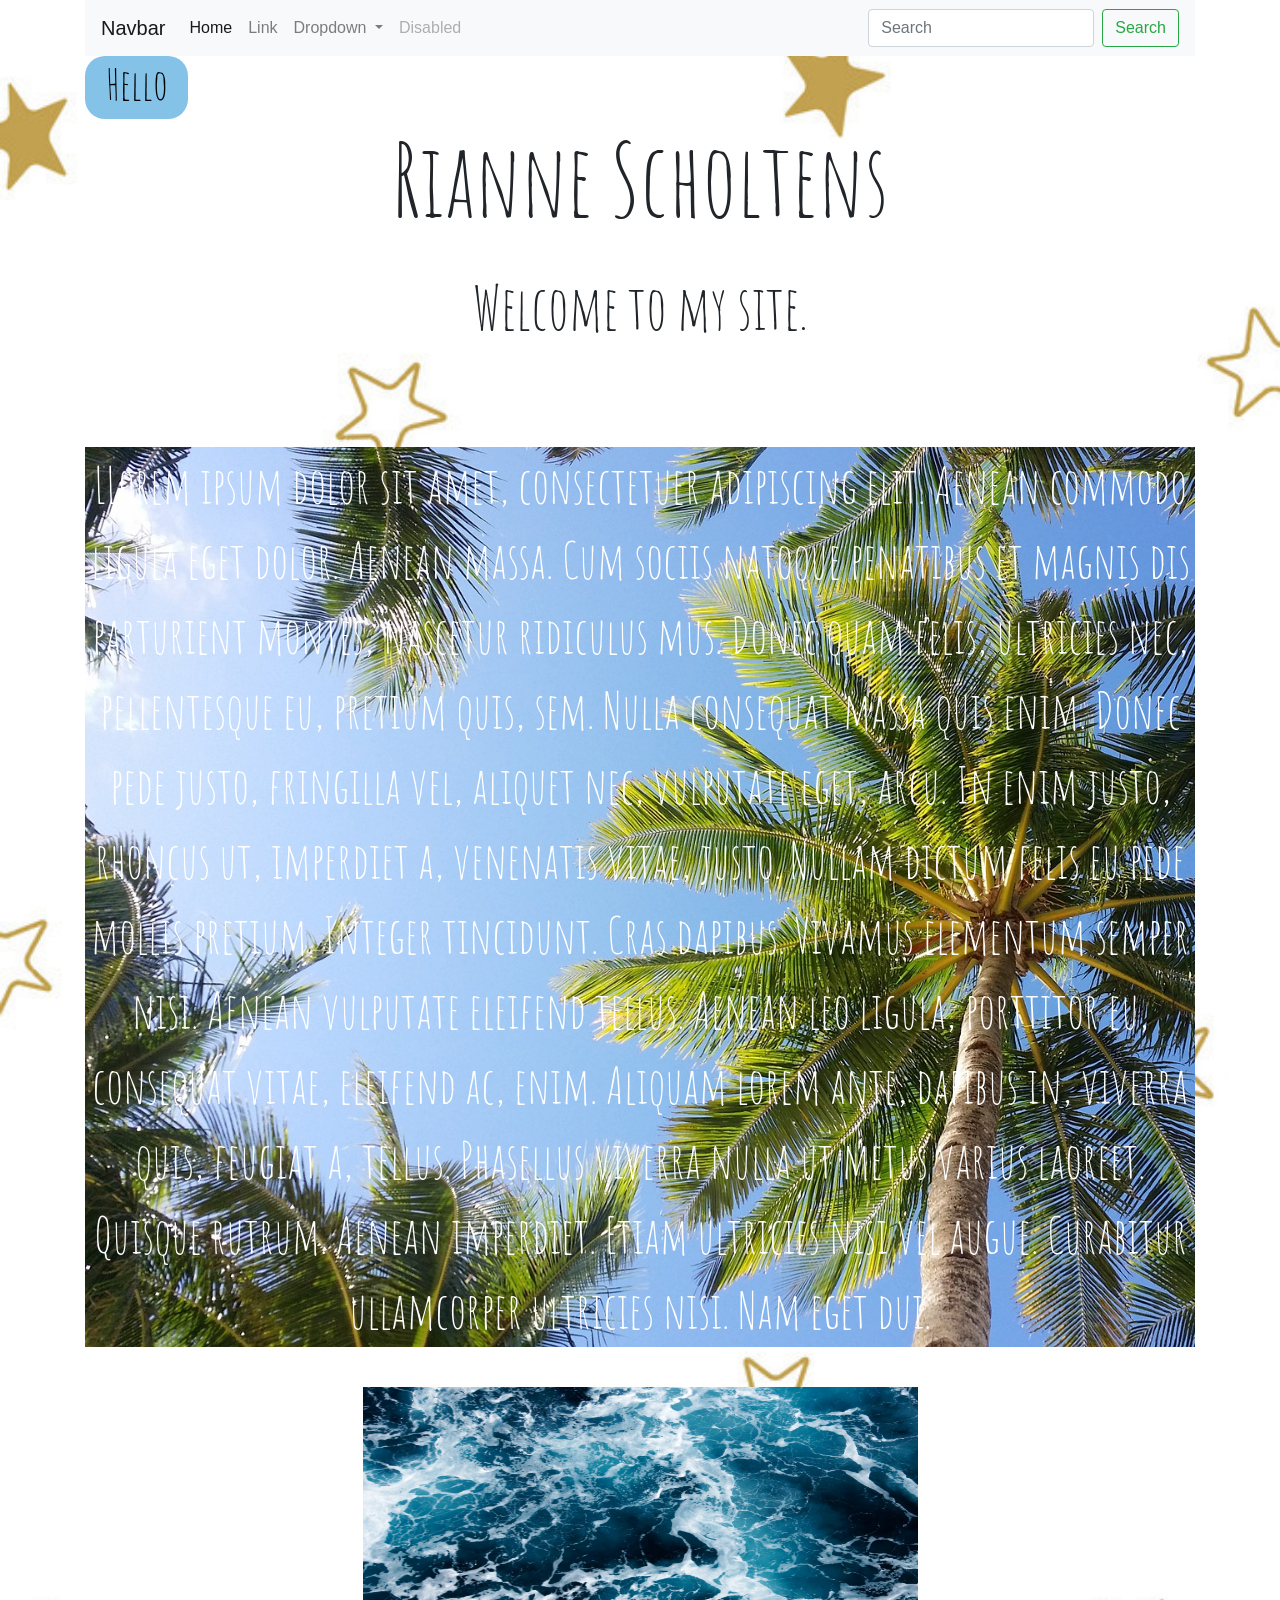
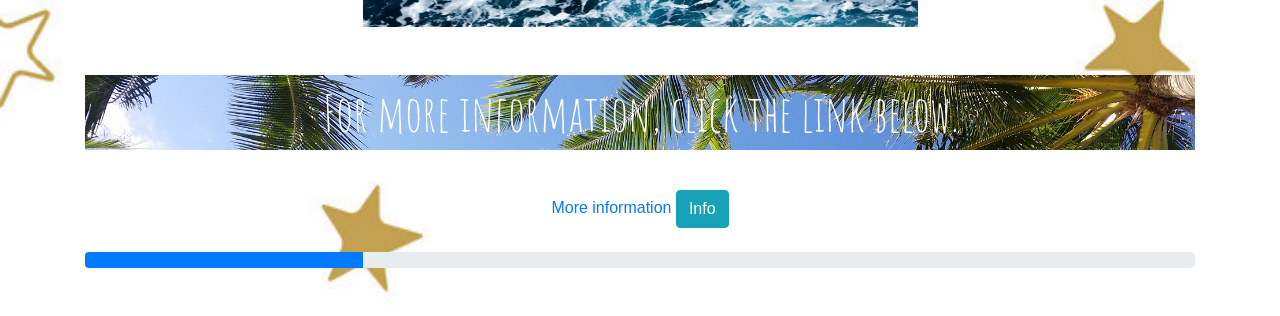
<file: index.html>
<!doctype html>
<html>
<head>
	
<!-- Required meta tags --> 
<meta charset="UTF-8">
<meta name="viewport" content="width=device-width, initial-scale=1, shrink-to-fit=no">
	
<link rel="stylesheet" href="css/bootstrap.min.css">
	<link href="https://fonts.googleapis.com/css?family=Amatic+SC&display=swap" rel="stylesheet">
<link href="css/styles.css" rel="stylesheet" type="text/css">

<title>My Site</title>
</head>
<div class="container">
<body>
	<nav class="navbar navbar-expand-lg navbar-light bg-light">
  <a class="navbar-brand" href="#">Navbar</a>
  <button class="navbar-toggler" type="button" data-toggle="collapse" data-target="#navbarSupportedContent" aria-controls="navbarSupportedContent" aria-expanded="false" aria-label="Toggle navigation">
    <span class="navbar-toggler-icon"></span>
  </button>
	<div class="collapse navbar-collapse" id="navbarSupportedContent">
    <ul class="navbar-nav mr-auto">
      <li class="nav-item active">
        <a class="nav-link" href="#">Home <span class="sr-only">(current)</span></a>
      </li>
      <li class="nav-item">
        <a class="nav-link" href="#">Link</a>
      </li>
      <li class="nav-item dropdown">
        <a class="nav-link dropdown-toggle" href="#" id="navbarDropdown" role="button" data-toggle="dropdown" aria-haspopup="true" aria-expanded="false">
          Dropdown
        </a>
        <div class="dropdown-menu" aria-labelledby="navbarDropdown">
          <a class="dropdown-item" href="#">Action</a>
          <a class="dropdown-item" href="#">Another action</a>
          <div class="dropdown-divider"></div>
          <a class="dropdown-item" href="#">Something else here</a>
        </div>
      </li>
      <li class="nav-item">
        <a class="nav-link disabled" href="#" tabindex="-1" aria-disabled="true">Disabled</a>
      </li>
    </ul>
    <form class="form-inline my-2 my-lg-0">
      <input class="form-control mr-sm-2" type="search" placeholder="Search" aria-label="Search">
      <button class="btn btn-outline-success my-2 my-sm-0" type="submit">Search</button>
    </form>
  </div>
</nav>

	<div class="something">Hello</div>
	<h1>Rianne Scholtens</h1>
	<br>
	<h2>Welcome to my site.</h2>
	
	<br>
	<br>
	
	<br>
	<br>
	<section>
	<p>LLorem ipsum dolor sit amet, consectetuer adipiscing elit. Aenean commodo ligula eget dolor. Aenean massa. Cum sociis natoque penatibus et magnis dis parturient montes, nascetur ridiculus mus. Donec quam felis, ultricies nec, pellentesque eu, pretium quis, sem. Nulla consequat massa quis enim. Donec pede justo, fringilla vel, aliquet nec, vulputate eget, arcu. In enim justo, rhoncus ut, imperdiet a, venenatis vitae, justo. Nullam dictum felis eu pede mollis pretium. Integer tincidunt. Cras dapibus. Vivamus elementum semper nisi. Aenean vulputate eleifend tellus. Aenean leo ligula, porttitor eu, consequat vitae, eleifend ac, enim. Aliquam lorem ante, dapibus in, viverra quis, feugiat a, tellus. Phasellus viverra nulla ut metus varius laoreet. Quisque rutrum. Aenean imperdiet. Etiam ultricies nisi vel augue. Curabitur ullamcorper ultricies nisi. Nam eget dui.</p>
	</section>
	<br>
		
		
<img src="images/ocean.jpg" alt="The Ocean" width="320" height="240" class="center"/>
	<br>
	<br>
	<footer>
		<p>For more information, click the link below.</p>
	</footer>
	<br>
	<a href="https://www.buas.nl/" target="_blank">More information</a>
	<!--This is a comment-->
	<button type="button" class="btn btn-info">Info</button>
		<br>
		<br>
		<div class="progress">
  <div class="progress-bar" role="progressbar" style="width: 25%" aria-valuenow="25" aria-valuemin="0" aria-valuemax="100"></div>
</div>
	<br>
	<br>
	<script src="js/jquery-3.4.1.slim.min.js"></script>
	<script src="js/bootstrap.bundle.min.js"></script>
</body> 
</div>
</html>
</file>
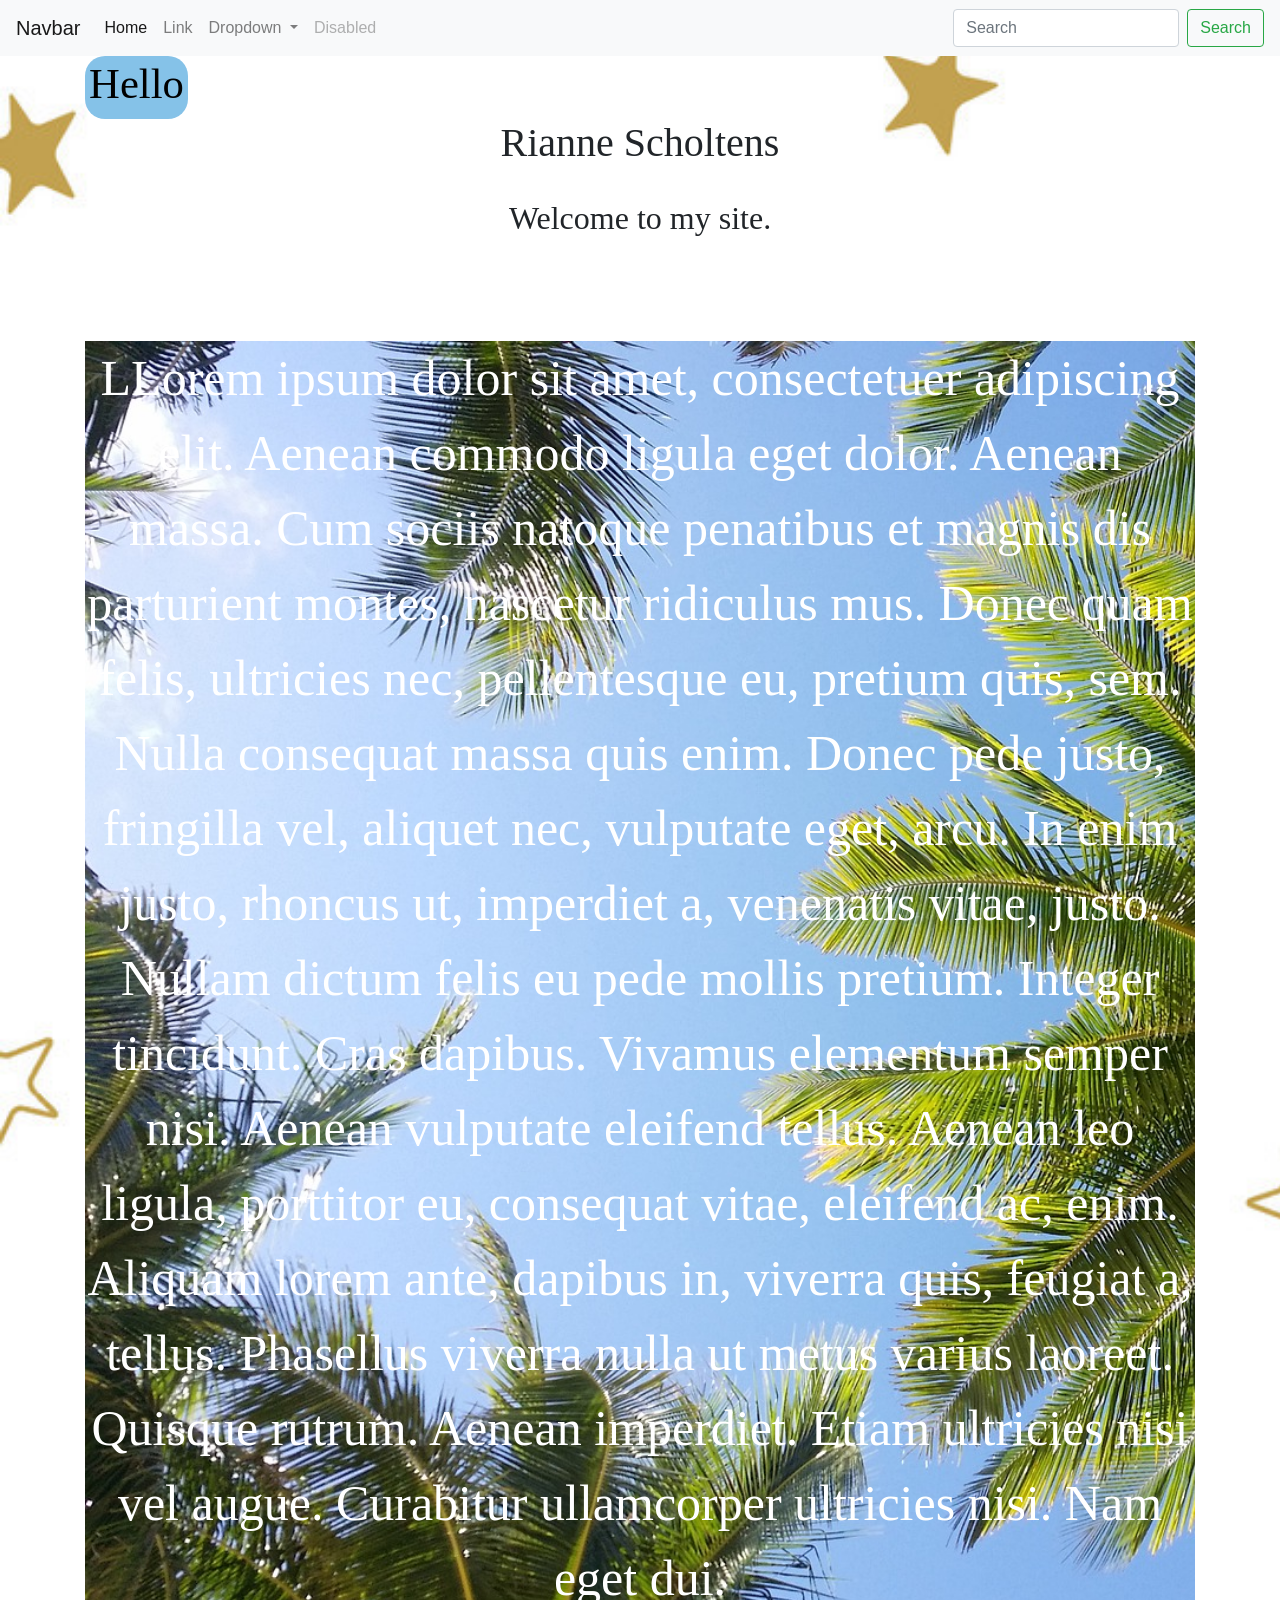
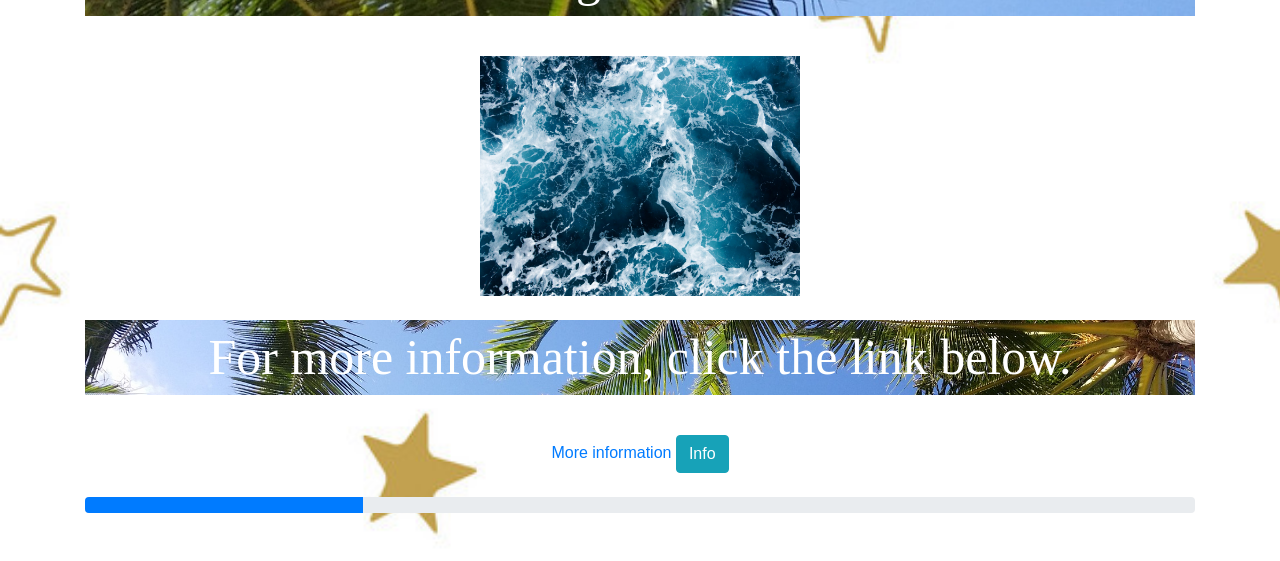
<file: web-development-assignment.html>
<!doctype html>
<html>
<head>
	
<!-- Required meta tags --> 
<meta charset="UTF-8">
<meta name="viewport" content="width=device-width, initial-scale=1, shrink-to-fit=no">
	
<title>My Site</title>
<link href="css/styles.css" rel="stylesheet" type="text/css">
<link rel="stylesheet" href="css/bootstrap.min.css"
		<link href="https://fonts.googleapis.com/css?family=Amatic+SC&display=swap" rel="stylesheet">
	    
</head>

<body>
	<nav class="navbar navbar-expand-lg navbar-light bg-light">
  <a class="navbar-brand" href="#">Navbar</a>
  <button class="navbar-toggler" type="button" data-toggle="collapse" data-target="#navbarSupportedContent" aria-controls="navbarSupportedContent" aria-expanded="false" aria-label="Toggle navigation">
    <span class="navbar-toggler-icon"></span>
  </button>
	<div class="collapse navbar-collapse" id="navbarSupportedContent">
    <ul class="navbar-nav mr-auto">
      <li class="nav-item active">
        <a class="nav-link" href="#">Home <span class="sr-only">(current)</span></a>
      </li>
      <li class="nav-item">
        <a class="nav-link" href="#">Link</a>
      </li>
      <li class="nav-item dropdown">
        <a class="nav-link dropdown-toggle" href="#" id="navbarDropdown" role="button" data-toggle="dropdown" aria-haspopup="true" aria-expanded="false">
          Dropdown
        </a>
        <div class="dropdown-menu" aria-labelledby="navbarDropdown">
          <a class="dropdown-item" href="#">Action</a>
          <a class="dropdown-item" href="#">Another action</a>
          <div class="dropdown-divider"></div>
          <a class="dropdown-item" href="#">Something else here</a>
        </div>
      </li>
      <li class="nav-item">
        <a class="nav-link disabled" href="#" tabindex="-1" aria-disabled="true">Disabled</a>
      </li>
    </ul>
    <form class="form-inline my-2 my-lg-0">
      <input class="form-control mr-sm-2" type="search" placeholder="Search" aria-label="Search">
      <button class="btn btn-outline-success my-2 my-sm-0" type="submit">Search</button>
    </form>
  </div>
</nav>
	<div class="container">
	<div class="something">Hello</div>
	<h1>Rianne Scholtens</h1>
	<br>
	<h2>Welcome to my site.</h2>
	
	<br>
	<br>
	
	<br>
	<br>
	<section>
	<p>LLorem ipsum dolor sit amet, consectetuer adipiscing elit. Aenean commodo ligula eget dolor. Aenean massa. Cum sociis natoque penatibus et magnis dis parturient montes, nascetur ridiculus mus. Donec quam felis, ultricies nec, pellentesque eu, pretium quis, sem. Nulla consequat massa quis enim. Donec pede justo, fringilla vel, aliquet nec, vulputate eget, arcu. In enim justo, rhoncus ut, imperdiet a, venenatis vitae, justo. Nullam dictum felis eu pede mollis pretium. Integer tincidunt. Cras dapibus. Vivamus elementum semper nisi. Aenean vulputate eleifend tellus. Aenean leo ligula, porttitor eu, consequat vitae, eleifend ac, enim. Aliquam lorem ante, dapibus in, viverra quis, feugiat a, tellus. Phasellus viverra nulla ut metus varius laoreet. Quisque rutrum. Aenean imperdiet. Etiam ultricies nisi vel augue. Curabitur ullamcorper ultricies nisi. Nam eget dui.</p>
	</section>
	<br>
		
		
<img src="images/ocean.jpg" alt="The Ocean" width="320" height="240"/>
	<br>
	<br>
	<footer>
		<p>For more information, click the link below.</p>
	</footer>
	<br>
	<a href="https://www.buas.nl/" target="_blank">More information</a>
	<!--This is a comment-->
	<button type="button" class="btn btn-info">Info</button>
		<br>
		<br>
		<div class="progress">
  <div class="progress-bar" role="progressbar" style="width: 25%" aria-valuenow="25" aria-valuemin="0" aria-valuemax="100"></div>
</div>
	<br>
	<br>
	<script src="js/jquery-3.4.1.slim.min.js"></script>
	<script src="js/bootstrap.bundle.min.js"></script>
		</div>
</body>
</html>
</file>
<file: css/styles.css>
* {
	margin: 0;
	padding: 0;
}

h1 {
	font-size: 100px;
	text-align: center;
	font-family: 'Amatic SC', cursive
}

h2 {
	font-size: 60px;
	text-align: center;
	font-family: 'Amatic SC', cursive
}


p {
	font-size: 50px;
	color: rgba(255,255,255,1.00);
	background-image: url(../images/palm.jpg);
	background-size: cover;
	text-align: center;
	font-family: 'Amatic SC', cursive
}

body {
    background-image: url(../images/pattern.jpg);
    background-repeat: center;
	background-size: cover;
	text-align: center;
}
.something {
    background-color: #85C2E8;
    width: 103px;
    border-radius: 20px;
    height: 63px;
    font-size: 32pt;
    color: #000000;
    text-align: center;
    line-height: 55px;
	font-family: 'Amatic SC', cursive;
}

div.container {
	text-align: center;
}

.center {
	display: block;
	margin-left: auto;
	margin-right: auto;
	width: 50%;
}
</file>
